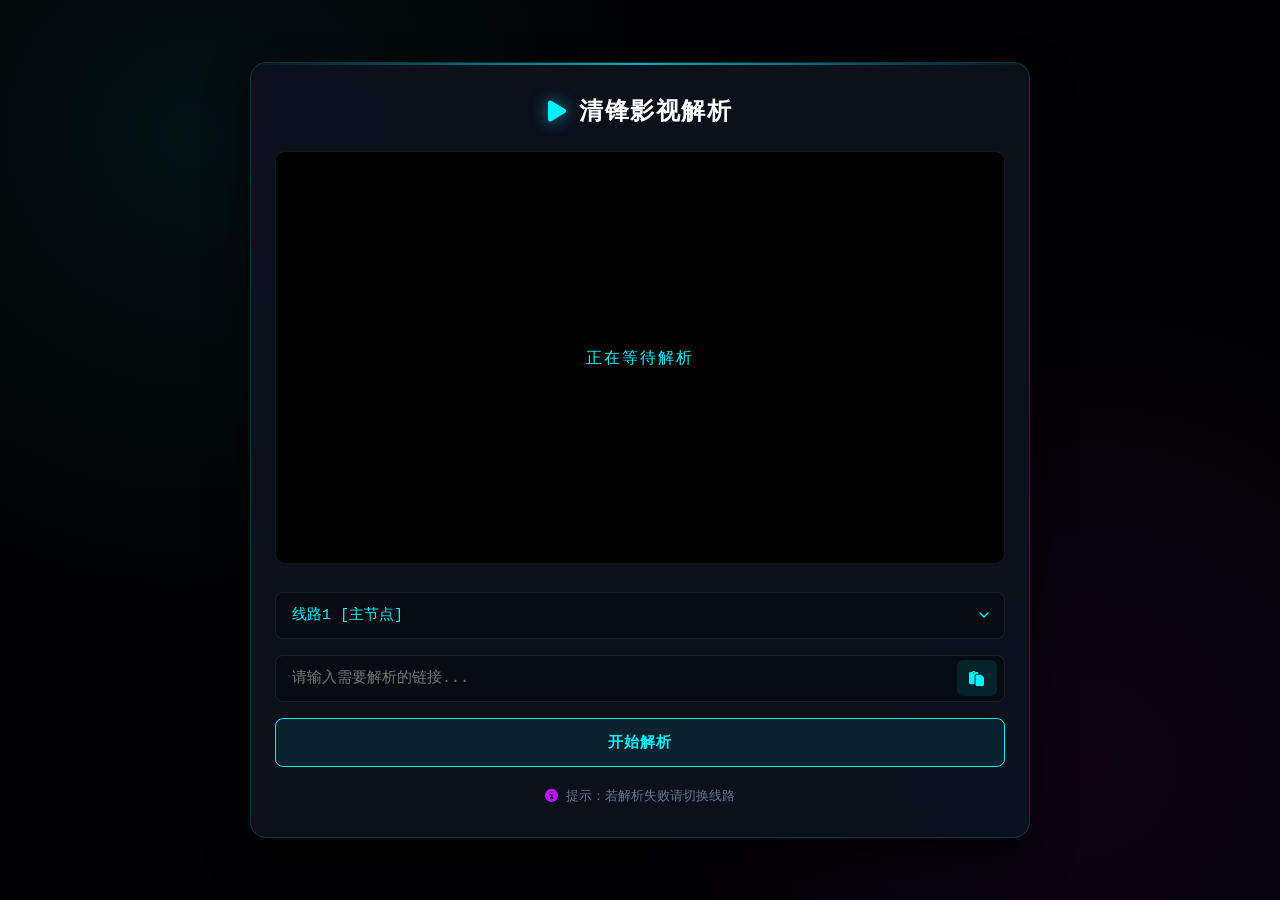
<file: index.html>
<!DOCTYPE html>
<html lang="zh-CN">
<head>
<title>清锋影视解析</title>
<link href="favicon.ico" rel="shortcut icon" type="image/x-icon">
<meta charset="UTF-8">
<meta name="viewport" content="width=device-width, initial-scale=1.0, maximum-scale=1.0, user-scalable=no">
<link rel="stylesheet" href="./css/style.css">
<link rel="stylesheet" href="https://cdnjs.cloudflare.com/ajax/libs/font-awesome/6.4.0/css/all.min.css">
</head>

<body>
<div class="container">
<h2><i class="fa-solid fa-play"></i> 清锋影视解析</h2>

<div class="player-wrapper">
<div class="player-placeholder" id="playerPlaceholder">正在等待解析</div>
<iframe id="playerFrame" allowfullscreen></iframe>
</div>

<div class="controls">
<select id="apiSelect">
<option value="https://www.ckplayer.vip/jiexi/?url=">线路1 [主节点]</option>
<option value="https://free.maccms.xyz/?url=">线路2 [备用节点]</option>
</select>
<div class="input-group">
<input type="text" id="videoUrl" placeholder="请输入需要解析的链接...">
<button class="paste-btn" id="pasteBtn" title="粘贴">
<i class="fa-solid fa-paste"></i>
</button>
</div>
<button class="btn-play" onclick="playHere()">开始解析</button>
</div>
<p class="tips"><i class="fa-solid fa-circle-info"></i> 提示：若解析失败请切换线路</p>
</div>

<div class="custom-toast-container" id="toastContainer"></div>
<script src="./js/main.js"></script>
</body>
</html>
</file>
<file: css/style.css>
/* 深邃科技风 */

:root {
--primary-cyan: #00f3ff;
--secondary-purple: #bc13fe;
--bg-deep: #020204;
--panel-surface: rgba(12, 18, 30, 0.92);
--border-subtle: rgba(0, 243, 255, 0.15);
--text-main: #e2e8f0;
--text-muted: #64748b;
}

* { margin: 0; padding: 0; box-sizing: border-box; -webkit-tap-highlight-color: transparent; }

body { 
font-family: 'Inter', system-ui, -apple-system, sans-serif;
background-color: var(--bg-deep);
background-image: 
radial-gradient(circle at 15% 15%, rgba(0, 243, 255, 0.06) 0%, transparent 35%),
radial-gradient(circle at 85% 85%, rgba(188, 19, 254, 0.06) 0%, transparent 35%);
color: var(--text-main);
min-height: 100vh;
display: flex;
justify-content: center;
align-items: center;
padding: 20px;
}

.container {
width: 100%;
max-width: 780px;
background-color: var(--panel-surface);
backdrop-filter: blur(16px);
-webkit-backdrop-filter: blur(16px);
padding: 32px 24px;
border-radius: 16px;
border: 1px solid var(--border-subtle);
box-shadow: 
0 0 0 1px rgba(0, 0, 0, 0.5),
0 20px 40px rgba(0, 0, 0, 0.6);
position: relative;
overflow: hidden;
}

.container::before {
content: '';
position: absolute;
top: 0;
left: 0;
width: 100%;
height: 2px;
background: linear-gradient(90deg, transparent, var(--primary-cyan), transparent);
opacity: 0.7;
}

h2 {
text-align: center;
margin-bottom: 24px;
color: #ffffff;
font-weight: 700;
font-size: 1.5rem;
letter-spacing: 1.5px;
display: flex;
align-items: center;
justify-content: center;
gap: 12px;
text-transform: uppercase;
}

h2 i {
color: var(--primary-cyan);
filter: drop-shadow(0 0 8px rgba(0, 243, 255, 0.6));
}

.controls {
display: flex;
gap: 16px;
margin-top: 28px;
flex-direction: column;
}

.input-group {
position: relative;
display: flex;
width: 100%;
}

select, .input-group input {
width: 100%;
padding: 14px 16px;
background-color: rgba(0, 0, 0, 0.3);
border: 1px solid rgba(255, 255, 255, 0.08);
color: var(--primary-cyan);
border-radius: 8px;
outline: none;
transition: all 0.3s cubic-bezier(0.4, 0, 0.2, 1);
font-size: 15px;
font-family: 'JetBrains Mono', 'Courier New', monospace;
}

select {
-webkit-appearance: none;
-moz-appearance: none;
appearance: none;
background-image: url("data:image/svg+xml;charset=UTF-8,%3csvg xmlns='http://www.w3.org/2000/svg' viewBox='0 0 24 24' fill='none' stroke='%2300f3ff' stroke-width='2' stroke-linecap='round' stroke-linejoin='round'%3e%3cpolyline points='6 9 12 15 18 9'%3e%3c/polyline%3e%3c/svg%3e");
background-repeat: no-repeat;
background-position: right 12px center;
background-size: 16px;
padding-right: 40px;
}

.input-group input {
background-image: none;
flex: 1;
padding-right: 50px;
-webkit-user-select: auto !important;
user-select: auto !important;
}

.paste-btn {
position: absolute;
right: 8px;
top: 50%;
transform: translateY(-50%);
width: 36px;
height: 36px;
border: none;
border-radius: 6px;
background-color: rgba(0, 243, 255, 0.1);
color: var(--primary-cyan);
cursor: pointer;
display: flex;
align-items: center;
justify-content: center;
transition: all 0.2s ease;
z-index: 3;
}

.paste-btn:hover {
background-color: rgba(0, 243, 255, 0.2);
box-shadow: 0 0 10px rgba(0, 243, 255, 0.2);
}

select:focus, .input-group input:focus {
border-color: var(--primary-cyan);
background-color: rgba(0, 0, 0, 0.5);
box-shadow: 0 0 0 3px rgba(0, 243, 255, 0.1);
}

select option {
background-color: #0a0f1e;
color: #fff;
}

button {
width: 100%;
padding: 14px 20px;
border: 1px solid var(--primary-cyan);
border-radius: 8px;
cursor: pointer;
font-weight: 600;
background: rgba(0, 243, 255, 0.08);
color: var(--primary-cyan);
transition: all 0.3s ease;
font-size: 15px;
letter-spacing: 1px;
position: relative;
overflow: hidden;
text-transform: uppercase;
}

button::after {
content: '';
position: absolute;
top: 0;
left: -100%;
width: 100%;
height: 100%;
background: linear-gradient(90deg, transparent, rgba(255, 255, 255, 0.15), transparent);
transition: 0.5s;
}

button:hover {
background: rgba(0, 243, 255, 0.15);
box-shadow: 0 0 20px rgba(0, 243, 255, 0.25);
text-shadow: 0 0 8px var(--primary-cyan);
}

button:hover::after {
left: 100%;
}

button:active {
transform: scale(0.98);
opacity: 0.9;
}

.player-wrapper {
position: relative;
width: 100%;
padding-top: 56.25%;
background-color: #000;
border-radius: 10px;
overflow: hidden;
border: 1px solid rgba(255, 255, 255, 0.08);
box-shadow: inset 0 0 20px rgba(0,0,0,0.8);
}

/* 等待解析提示 + 呼吸闪烁动画 */
@keyframes breathePulse {
0% {
opacity: 0.3;
text-shadow: 0 0 4px rgba(0, 243, 255, 0.2);
}
50% {
opacity: 0.8;
text-shadow: 0 0 12px rgba(0, 243, 255, 0.5);
}
100% {
opacity: 0.3;
text-shadow: 0 0 4px rgba(0, 243, 255, 0.2);
}
}

.player-placeholder {
position: absolute;
top: 50%;
left: 50%;
transform: translate(-50%, -50%);
color: var(--primary-cyan);
font-size: 16px;
z-index: 1;
pointer-events: none;
text-align: center;
letter-spacing: 2px;
font-weight: 500;
/* 应用柔和的呼吸动画 */
animation: breathePulse 3s ease-in-out infinite;
}

iframe {
position: absolute;
top: 0;
left: 0;
width: 100%;
height: 100%;
border: none;
z-index: 2;
background-color: transparent;
}

.tips {
margin-top: 20px;
font-size: 13px;
color: var(--text-muted);
text-align: center;
display: flex;
align-items: center;
justify-content: center;
gap: 8px;
font-family: 'JetBrains Mono', monospace;
}

.tips i {
color: var(--secondary-purple);
}

/* 自定义提示框容器与样式 - 完全适配页面科技风格 */
@keyframes toastSlideIn {
from {
opacity: 0;
transform: translateY(-20px) scale(0.95);
}
to {
opacity: 1;
transform: translateY(0) scale(1);
}
}

@keyframes toastSlideOut {
from {
opacity: 1;
transform: translateY(0) scale(1);
}
to {
opacity: 0;
transform: translateY(-20px) scale(0.95);
}
}

.custom-toast-container {
position: fixed;
top: 24px;
left: 50%;
transform: translateX(-50%);
z-index: 9999;
display: flex;
flex-direction: column;
gap: 12px;
width: 90%;
max-width: 420px;
pointer-events: none;
}

.custom-toast {
pointer-events: auto;
background-color: var(--panel-surface);
backdrop-filter: blur(16px);
-webkit-backdrop-filter: blur(16px);
border: 1px solid var(--border-subtle);
border-radius: 12px;
padding: 16px 20px;
display: flex;
align-items: center;
gap: 12px;
box-shadow: 0 10px 30px rgba(0, 0, 0, 0.7);
animation: toastSlideIn 0.3s cubic-bezier(0.4, 0, 0.2, 1) forwards;
}

.custom-toast.toast-closing {
animation: toastSlideOut 0.25s cubic-bezier(0.4, 0, 0.2, 1) forwards;
}

.toast-icon {
font-size: 20px;
color: var(--primary-cyan);
filter: drop-shadow(0 0 8px rgba(0, 243, 255, 0.4));
flex-shrink: 0;
}

.toast-content {
flex: 1;
color: var(--text-main);
font-size: 14px;
line-height: 1.5;
letter-spacing: 0.5px;
}

.toast-close-btn {
width: 28px;
height: 28px;
border-radius: 6px;
border: none;
background-color: rgba(255, 255, 255, 0.05);
color: var(--text-muted);
cursor: pointer;
display: flex;
align-items: center;
justify-content: center;
transition: all 0.2s ease;
flex-shrink: 0;
}

.toast-close-btn:hover {
background-color: rgba(0, 243, 255, 0.1);
color: var(--primary-cyan);
}
</file>
